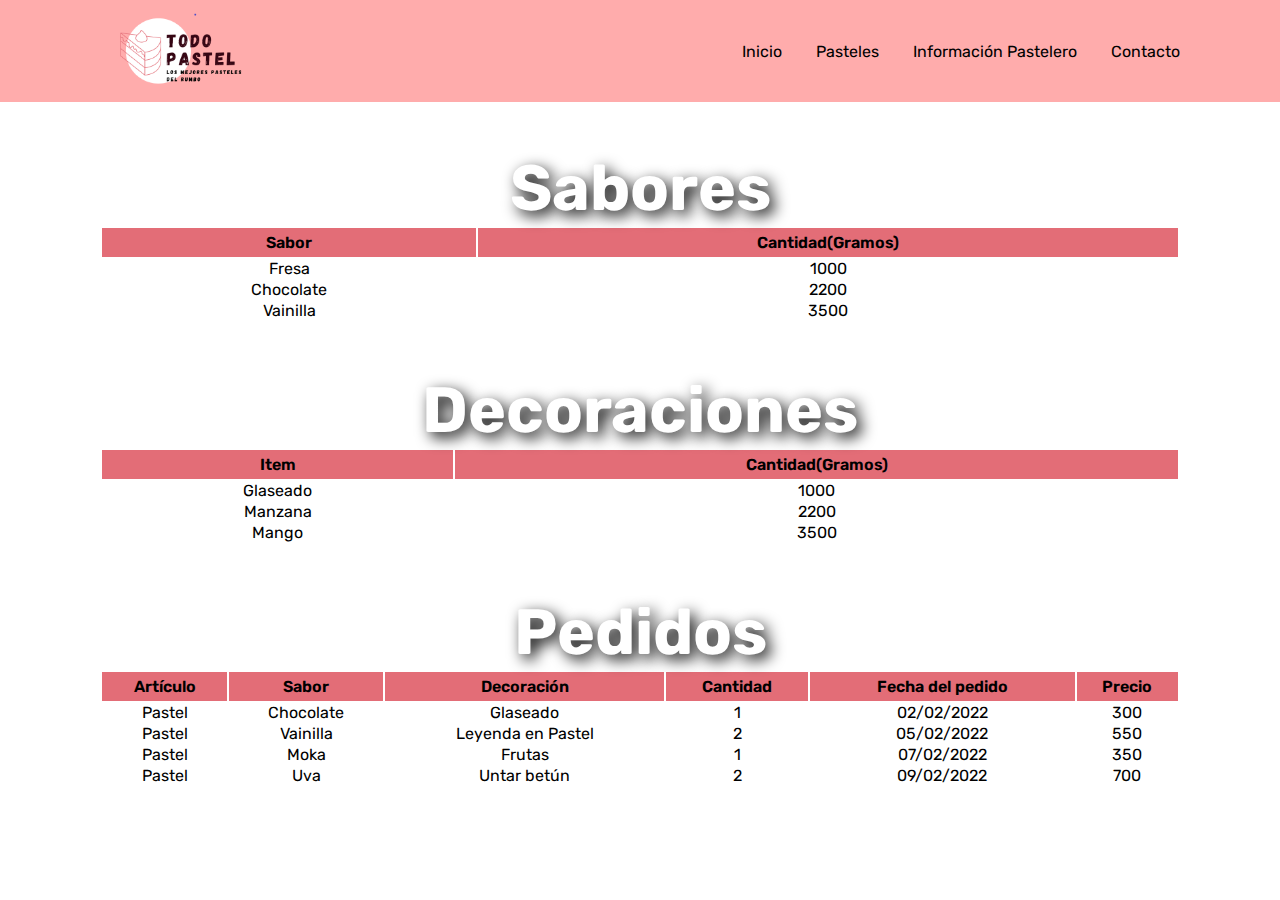
<file: pastelero.html>
<html lang="en">
<head>
    <meta charset="UTF-8">
    <meta http-equiv="X-UA-Compatible" content="IE=edge">
    <meta name="viewport" content="width=device-width, initial-scale=1.0">
    <title>Pastelería - Ordenes e información</title>
    <link rel="stylesheet" href="css/estilos.css">
    <link rel="stylesheet" href="https://cdnjs.cloudflare.com/ajax/libs/font-awesome/6.0.0/css/all.min.css"/>
</head>
<body>
    <header>
        <a href="#" class="logo">
            <img src="img/logoPasteleria1.png" alt="">
        </a>
        <div class="menuToggle" onclick="toggleMenu();"></div>
        <nav class="navigation">
            <a href="#">Inicio</a>
            <a href="#">Pasteles</a>
            <a href="pastelero.html">Información Pastelero</a>
            <a href="#">Contacto</a>
        </nav>
    </header>
    <section class="flavor">
        <h2>Sabores</h2>
        <table>
            <tr >
                <td class="title">Sabor</td>
                <td class="title">Cantidad(Gramos)</td>
            </tr>
            <tr>
                <td>Fresa</td>
                <td>1000</td>
            </tr>
            <tr>
                <td>Chocolate</td>
                <td>2200</td>
            </tr>
            <tr>
                <td>Vainilla</td>
                <td>3500</td>
            </tr>

        </table>
    </section>
    <section class="decorations">
        <h2>Decoraciones</h2>
        <table>
            <tr >
                <td class="title">Item</td>
                <td class="title">Cantidad(Gramos)</td>
            </tr>
            <tr>
                <td>Glaseado</td>
                <td>1000</td>
            </tr>
            <tr>
                <td>Manzana</td>
                <td>2200</td>
            </tr>
            <tr>
                <td>Mango</td>
                <td>3500</td>
            </tr>

        </table>
    </section>
    <section class="orders">
        <h2>Pedidos</h2>
        <table>
            <tr >
                <td class="title">Artículo</td>
                <td class="title">Sabor</td>
                <td class="title">Decoración</td>
                <td class="title">Cantidad</td>
                <td class="title">Fecha del pedido</td>
                <td class="title">Precio</td>
            </tr>
            <tr>
                <td>Pastel</td>
                <td>Chocolate</td>
                <td>Glaseado</td>
                <td>1</td>
                <td>02/02/2022</td>
                <td>300</td>
            </tr>
            <tr>
                <td>Pastel</td>
                <td>Vainilla</td>
                <td>Leyenda en Pastel</td>
                <td>2</td>
                <td>05/02/2022</td>
                <td>550</td>
            </tr>
            <tr>
                <td>Pastel</td>
                <td>Moka</td>
                <td>Frutas</td>
                <td>1</td>
                <td>07/02/2022</td>
                <td>350</td>
            </tr>
            <tr>
                <td>Pastel</td>
                <td>Uva</td>
                <td>Untar betún</td>
                <td>2</td>
                <td>09/02/2022</td>
                <td>700</td>
            </tr>

        </table>
    </section>
    
</body>
</html>
</file>
<file: css/estilos.css>
@import url('https://fonts.googleapis.com/css2?family=Rubik:ital,wght@0,300;0,400;0,600;1,300;1,400&display=swap');
*{
    margin: 0;
    padding: 0;
    box-sizing: border-box;
    font-size: 16px;
    font-family: 'Rubik', sans-serif;
}
header {
    position: fixed;
    top: 0;
    left: 0;
    width: 100%;
    padding: 0px 100px;
    z-index: 1000;
    display: flex;
    justify-content: space-between;
    transition: .5s;
    align-items: center;
    background-color: #FFACAC;
}
header img{
    max-width: 170px;

}
.navigation a{
    margin-left: 30px;
    text-decoration: none;
    color: #000;
    font-size: 1em;
}

.banner {
    position: relative;
    width: 100%;
    min-height: 600px;
    display: flex;
    justify-content: space-around;
    align-items: center;
    background: url(../img/inicio1.jpg);
    background-size: cover;
    background-position-y: -400px;
}
.banner .content {
    max-width: 900px;
    text-align: center;
    display: flex;
    align-items: center;
    justify-content: space-around;
    flex-direction: column;
}

h2 {
    font-size: 4em;
    color: #fff;
    text-shadow: 5px 5px 15px #000;
    width: 100%;
    text-align: center;
}

.banner .content p {
    font-size: 1em;
    color: #fff;
}
.btn {
    font-size: 1em;
    color: #fff;
    background-color: #E36D77;
    display: inline-block;
    padding: 10px 30px;
    margin-top: 20px;
    text-transform: uppercase;
    text-decoration: none;
    letter-spacing: 2px;
    transition: .5s;
}

.btn:hover {
    letter-spacing: 6px;
}
.cakes{
    display: flex;
    padding: 60px 100px;
    flex-wrap: wrap;
    justify-content: space-around;
    align-items: center;
   
}
.cakes h2{
    margin-bottom: 40px;
    text-align: center;
    
}
.cake{
    width: 300px;
    max-width: 300px;
    margin-bottom: 50px;
    background-color: #fff;
    box-shadow: 5px 5px 25px rgba(0, 0, 0, 0.568);
    background-color: #E36D77;
    border-radius: 20px;
   
}
.cake .content{
    display: flex;
    flex-direction: column;
    justify-content: center;
    padding: 20px 10px;
    
}
.cake .content p{
    font-weight: 600;
    font-size: 1.3em;
    margin-bottom: 5px;

}
.cake .content label{
    margin-top: 10px;
}
.cake .img{
    width: 100%;
    height: 300px;
  

    
}
.cake .img img{
    width: 100%;
    height: 100%;
    object-fit: cover;
    border-top-left-radius: 20px;
    border-top-right-radius: 20px;
}
.contact {
    background: url(../img/contact.jpg);
    background-size: cover;
    background-position: center;
    padding:0 100px;
    padding-top: 10px;
    padding-bottom: 40px;
}

.contactForm {
    padding: 75px 50px;
    background: #fff;
    box-shadow: 0 15px 50px rgba(0, 0, 0, .1);
    max-width: 600px;
    margin-top: 50px;
  
}

.contactForm h3 {
    color: #111;
    font-size: 1.2em;
    margin-bottom: 20px;
    font-weight: 500;
}

.contactForm .inputBox {
    position: relative;
    width: 100%;
    margin-bottom: 20px;
}

.contactForm .inputBox input,
.contactForm .inputBox textarea,
.contactForm .inputBox select {
    width: 100%;
    border: 1px solid #555;
    padding: 10px;
    color: #111;
    outline: none;
    font-size: 16px;
    font-weight: 300;
    resize: none;
    max-height: 100px;
}
.contactForm .inputBox select {
    margin-top: 5px;
}

.contactForm .inputBox input[type="submit"] {
    font-size: 1em;
    color: #fff;
    background-color: #E36D77;
    display: inline-block;
    text-transform: uppercase;
    text-decoration: none;
    letter-spacing: 2px;
    transition: .5s;
    max-width: 100px;
    font-weight: 500;
    border: none;
    cursor: pointer;
}
.contacto{
    display: flex;
    padding: 50px 100px;
    flex-wrap: wrap;
}

.contacto .content{
    margin-top: 20px;
    width: 100%;
    display: flex;
    flex-direction: column;
    align-items: center;
    justify-content: center;
}
.contacto .content a{
    text-decoration: none;
    color: #E36D77;
    margin-bottom: 10px;
    font-size: 1.2em;
    
}
.flavor{
    margin-top: 150px;
    padding: 0 100px;
    
}
.decorations,
.orders{
    margin-top: 50px;
    padding: 0 100px;
}
table{
    width: 100%;
    text-align: center;
}

table .title{
    font-weight: 600;
    padding: 5px 0;
    background-color: #E36D77;
}
footer{
    background-color: #FFACAC;
    color: rgb(41, 41, 41);
    padding: 10px;
    text-align: center;
}
</file>
